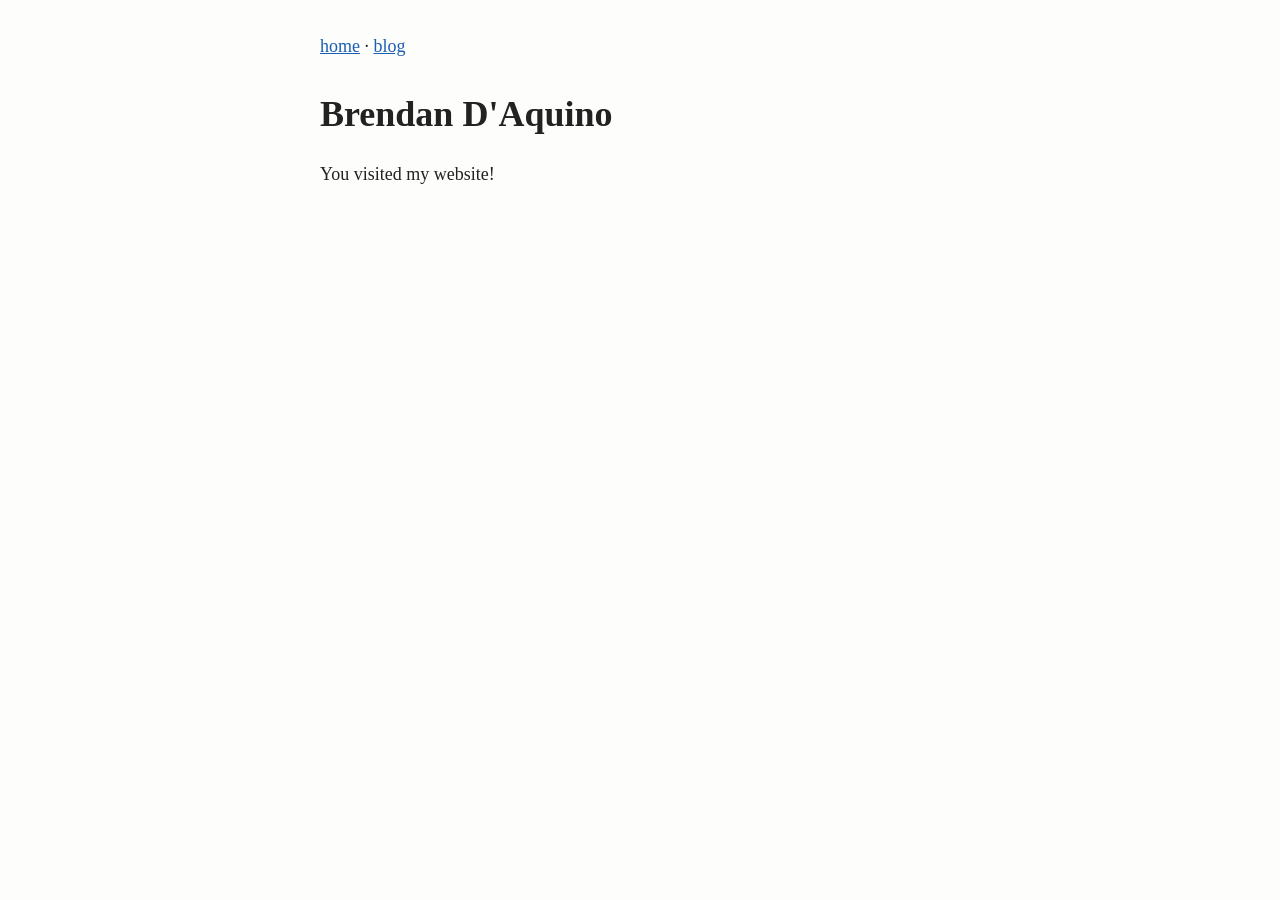
<file: index.html>
<!doctype html>
<html lang="en">
<head>
  <meta charset="utf-8">
  <meta name="viewport" content="width=device-width, initial-scale=1">
  <title>Brendan D'Aquino</title>
  <link rel="stylesheet" href="/style.css">
</head>
<body>
  <header>
    <a href="/">home</a> · <a href="/blog/">blog</a>
  </header>
  <main>
    <h1>Brendan D'Aquino</h1>
    <p>You visited my website!</p>
  </main>
</body>
</html>
</file>
<file: style.css>
body {
  max-width: 40rem;        /* ~70 characters per line, which is comfortable to read */
  margin: 0 auto;          /* "auto" left/right margins center the column */
  padding: 2rem 1rem;      /* breathing room, especially on phones */
  font-family: 'Times New Roman', Times, serif;
  font-size: 1.125rem;
  line-height: 1.6;
  color: #222;
  background: #fdfdfb;
}

a { color: #1a5fb4; }
header { margin-bottom: 2rem; }
img { max-width: 100%; }   /* images never overflow the column */

h1, h2 { line-height: 1.2; }
time { color: #777; }

.post-list { list-style: none; padding: 0; }
.post-list li { display: flex; gap: 1rem; margin-bottom: 0.5rem; }
.post-list time { flex-shrink: 0; font-variant-numeric: tabular-nums; }

blockquote { margin-left: 0; padding-left: 1rem; border-left: 3px solid #ddd; color: #555; }
code { font-size: 0.9em; }

.katex-display { overflow-x: auto; overflow-y: hidden; }

figure { margin: 2rem 0; text-align: center; }
figcaption { font-size: 0.9em; color: #555; }
</file>
